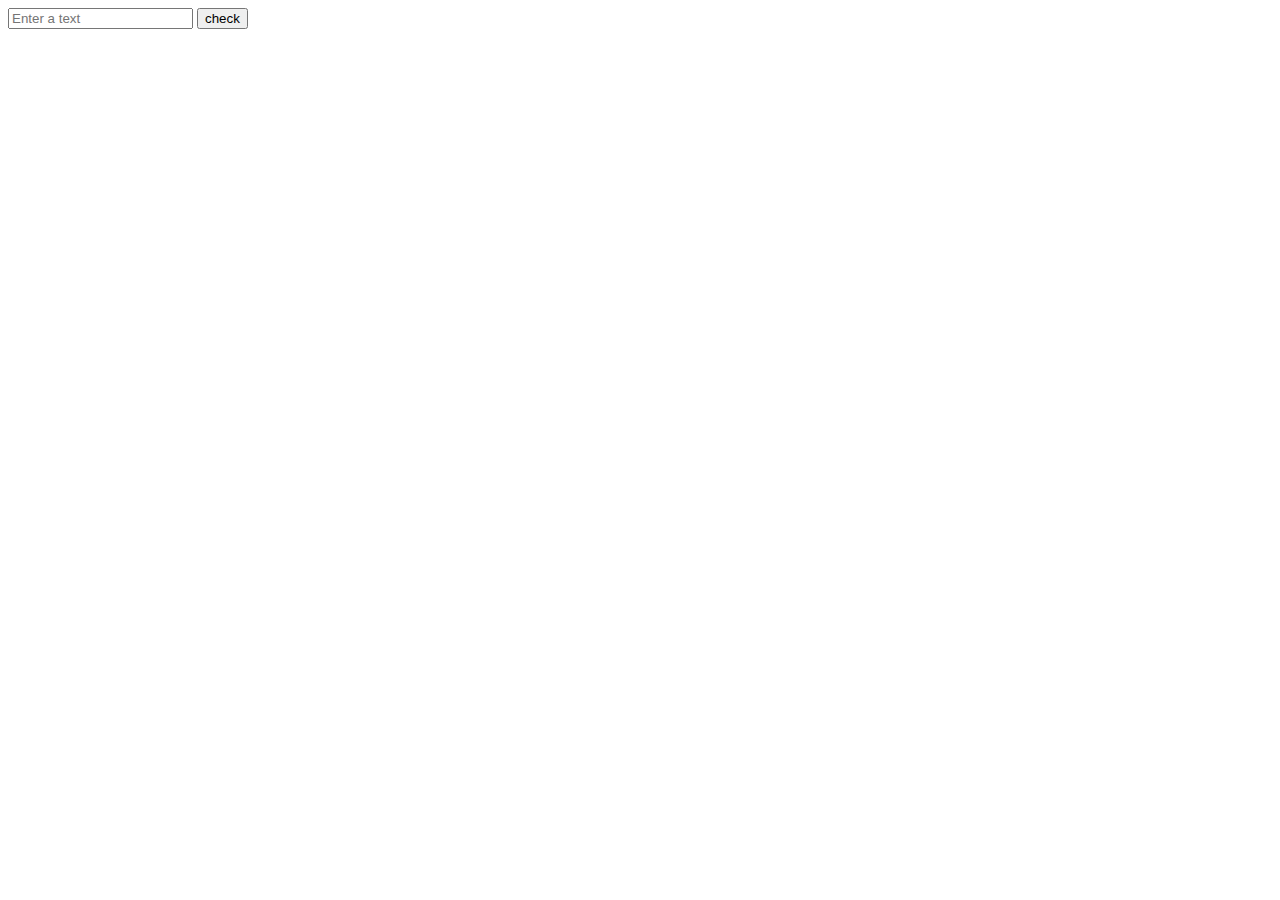
<file: index.html>
<!DOCTYPE html>
<html lang="en">
<head>
    <meta charset="UTF-8">
    <meta name="viewport" content="width=device-width, initial-scale=1.0">
    <title>Text</title>
</head>
<body>
    <div class="string">
        <input type="text" id="text" placeholder="Enter a text">
        <input type="button" value="check" onclick="check()">
    </div>
</body>
<script src="index.js"></script>
</html>
</file>
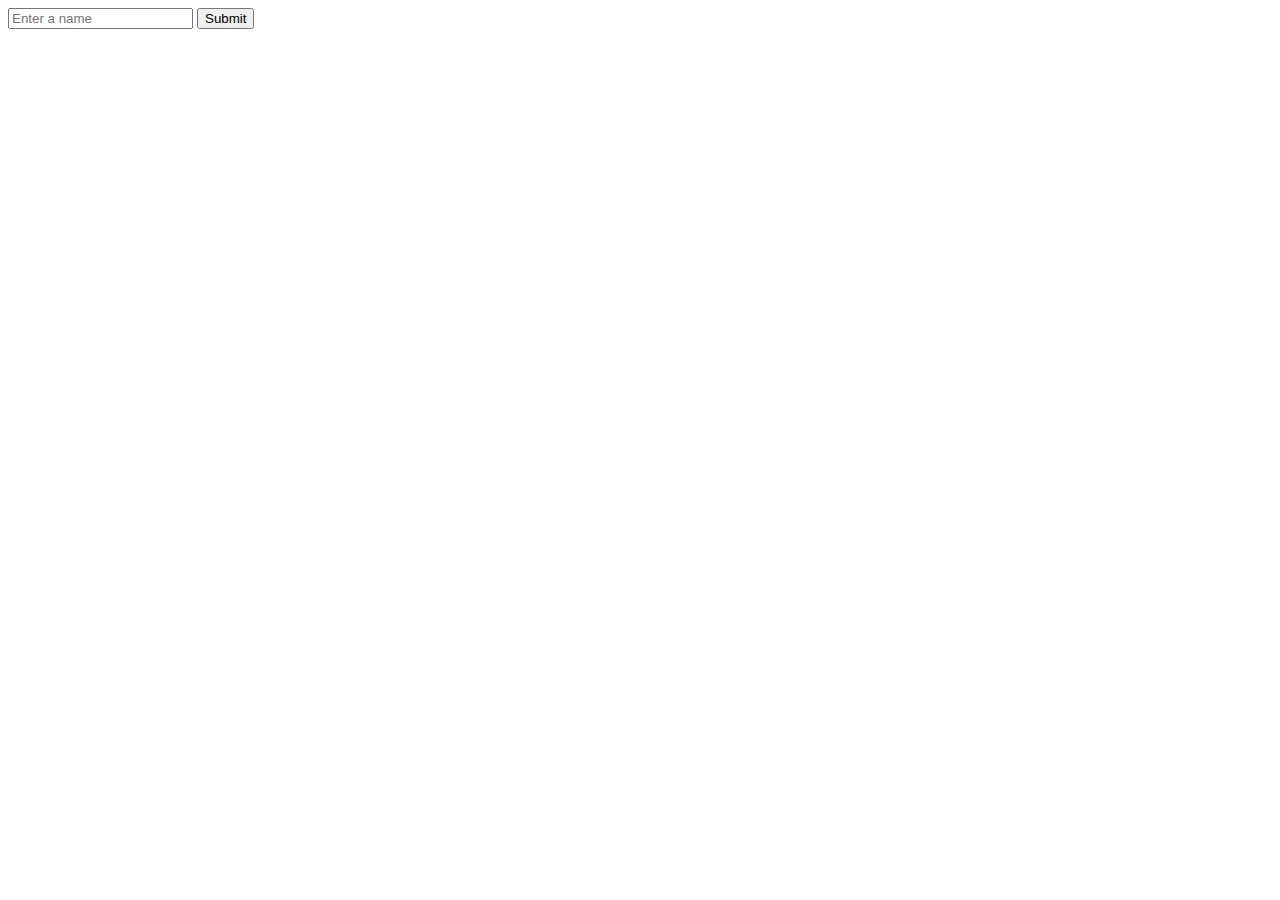
<file: front.html>
<!DOCTYPE html>
<html lang="en">
<head>
    <meta charset="UTF-8">
    <meta name="viewport" content="width=device-width, initial-scale=1.0">
    <title>Final Round</title>
</head>
<body>
    <input type="text" placeholder="Enter a name" maxlength="17" id="text">
    <input type="button" value="Submit" onclick="order()">
</body>
<script src="front.js"></script>
</html>
</file>
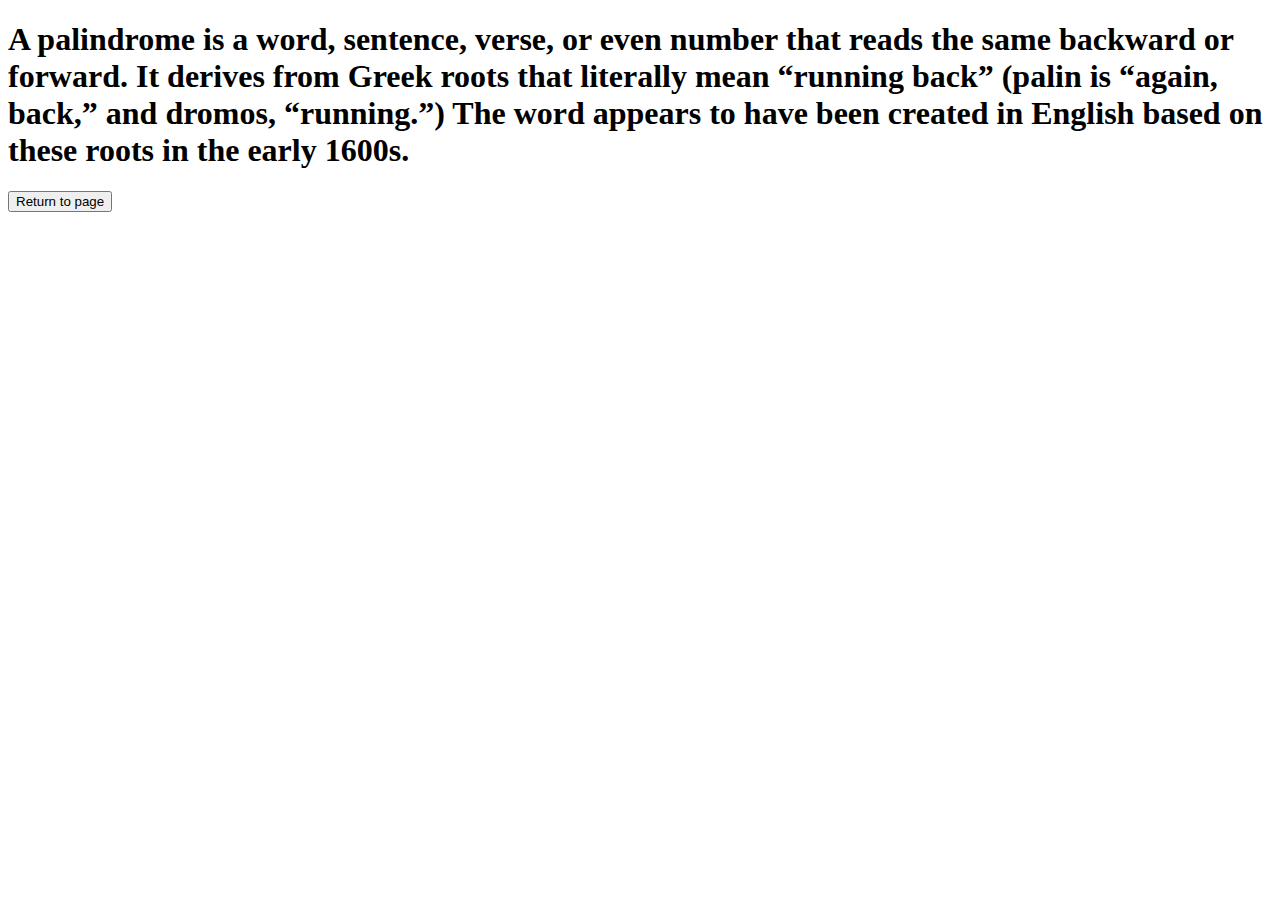
<file: info.html>
<!DOCTYPE html>
<html lang="en">
<head>
    <meta charset="UTF-8">
    <meta name="viewport" content="width=device-width, initial-scale=1.0">
    <title>What is Palindrome?</title>
</head>
<body>
    <h1>A palindrome is a word, sentence, verse, or even number that reads the same backward or forward.
         It derives from Greek roots that literally mean “running back” (palin is “again, back,” and dromos, “running.”)
        The word appears to have been created in English based on these roots in the early 1600s.</h1>
    <button id="return">Return to page</button>
</body>
<script src="info.js"></script>
</html>
</file>
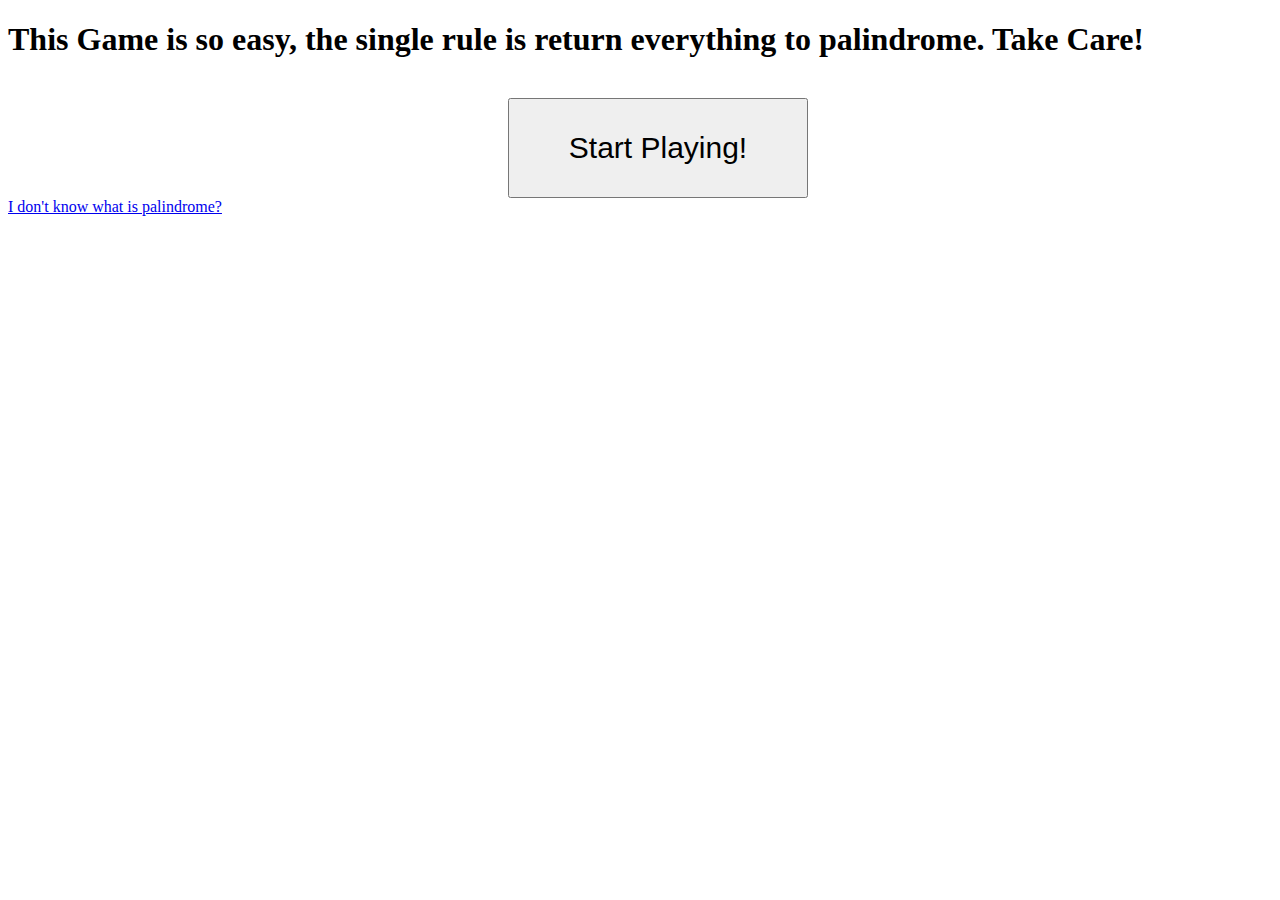
<file: main.html>
<!DOCTYPE html>
<html lang="en">
<head>
    <meta charset="UTF-8">
    <meta name="viewport" content="width=device-width, initial-scale=1.0">
    <title>Before playing game</title>
</head>
<body>
    <h1>This Game is so easy, the single rule is return everything to palindrome. Take Care!</h1>
    <br>
    <button id="btn">Start Playing!</button>
    <br>
    <a href="info.html">I don't know what is palindrome?</a>
</body>
<script src="maint.js"></script>
</html>
</file>
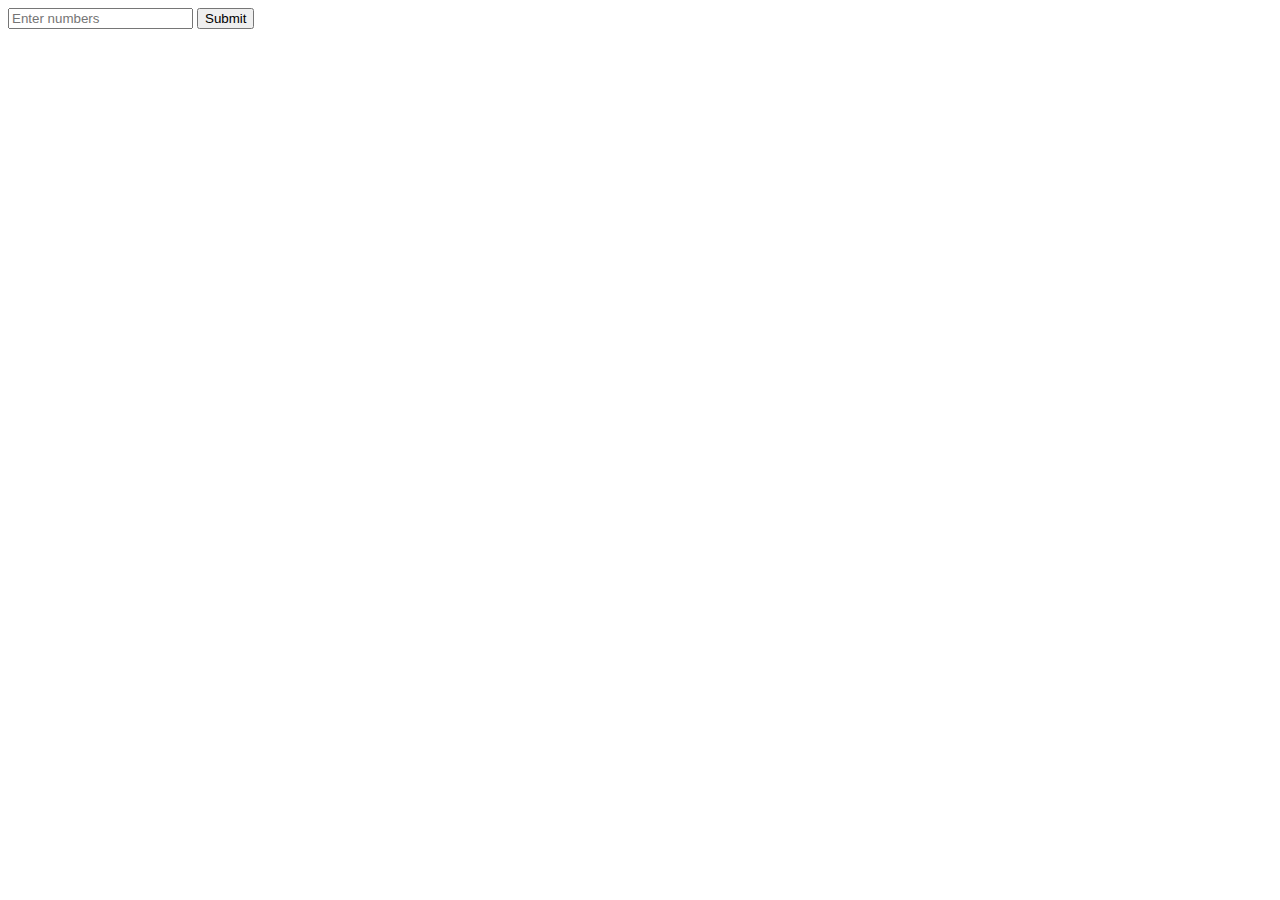
<file: tindex.html>
<!DOCTYPE html>
<html lang="en">
<head>
    <meta charset="UTF-8">
    <meta name="viewport" content="width=device-width, initial-scale=1.0">
    <title>Numbers</title>
</head>
<body>
    <div class="number">
        <input type="number" id="numbers" placeholder="Enter numbers">
        <input type="button" value="Submit" id="check" onclick="palindrome()">
    </div>
</body>
<script src="main.js"></script>
</html>
</file>
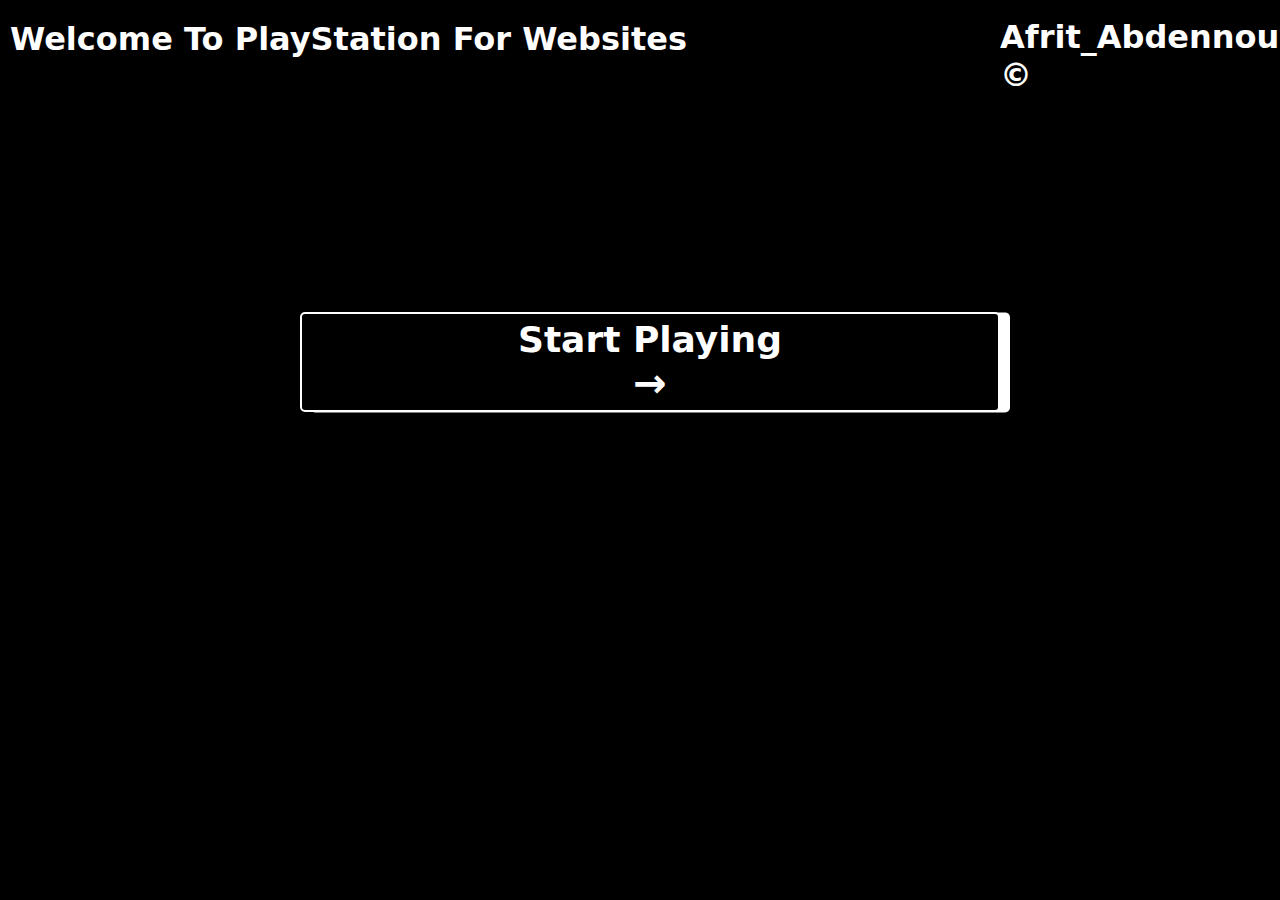
<file: welcome.html>
<!DOCTYPE html>
<html lang="en">
<head>
    <meta charset="UTF-8">
    <meta name="viewport" content="width=device-width, initial-scale=1.0">
    <link rel="stylesheet" href="welcome.css">
    <link rel="icon" href="[data-uri]">
    <title>Abdennour's Page</title>
</head>
<body>
    <h1 id="h1-mainheader-welcome" class="h1-one">Welcome To PlayStation For Websites</h1>
    <h1 id="h1-two" class="h1-two">Afrit_Abdennour ©</h1>
    <br>
    <button id="btn">Start Playing<br><section id="section">→</section></button>
</body>
<script src="welcome.js"></script>
</html>
</file>
<file: welcome.css>
* {
    margin: 0;
    box-sizing: border-box;
}
body {
    background-color: black;
}
h1 {
    font-weight: bold;
    font-family: system-ui, -apple-system, BlinkMacSystemFont, 'Segoe UI', Roboto, Oxygen, Ubuntu, Cantarell,
    'Open Sans', 'Helvetica Neue', sans-serif;
    color: white;
    z-index: 2;
}
h1::selection {
    background-color: white;
    color: black;
}
.h1-one{
    margin-left: 10px;
    margin-top: 20px;
    animation-name: h1-mainheader-welcome;
    animation-duration: 3s;
}
@keyframes h1-mainheader-welcome {
    0% { margin-left: 10px; }
    50% { margin-left: 100px; }
    100% { margin-left: 10px; }
}
.h1-one:hover {
    animation-name: filig-two;
    animation-duration: 1s;
    animation-iteration-count: 1;
}
@keyframes filig-two {
    0% { margin-left: 10px; }
    50% { margin-left: 2px; }
    100% { margin-left: 10px; }
}
.h1-two {
    margin-left: 1000px;
    margin-top: -40px;
    animation-name: h1-mainheader-two;
    animation-duration: 5s;
    animation-iteration-count: 1;
}
@keyframes h1-mainheader-two {
    0% { margin-left: 1000px; }
    50% { margin-left: 700px; }
    100% { margin-left: 1000px; }
}
.h1-two:hover {
    animation-name: filig-one;
    animation-duration: 1s;
    animation-iteration-count: 1;
}
@keyframes filig-one {
    0% { margin-left: 1000px; }
    50% { margin-left: 990px; }
    100% { margin-left: 1000px; }
}
button {
    width: 700px;
    height: 100px;
    margin-top: 200px;
    margin-left: 300px;
    font-size: 36px;
    font-family: system-ui, -apple-system, BlinkMacSystemFont, 'Segoe UI',
    Roboto, Oxygen, Ubuntu, Cantarell, 'Open Sans', 'Helvetica Neue', sans-serif;
    font-weight: bold;
    background-color: rgb(0, 0, 0);
    color: white;
    border: 2px solid white;
    border-radius: 5px;
    animation-name: filip-three;
    animation-duration: 1s;
    animation-iteration-count: 1;
    z-index: 1;
    box-shadow: 10px .4px white;
}
button:hover {
    cursor: pointer;
    color: blue;
    border: 2px solid blue;
    transform: translateY(-10px);
    transition: .4s;
    box-shadow: 10px .4px blue;
}
button:active {
    box-shadow: 0 0 blue;
    /* width: 690px; */
    height: 95px;
}
section {
    font-size: 40px;
}
@keyframes filip-three {
    50% { transform: rotate(180deg); }
}
</file>
